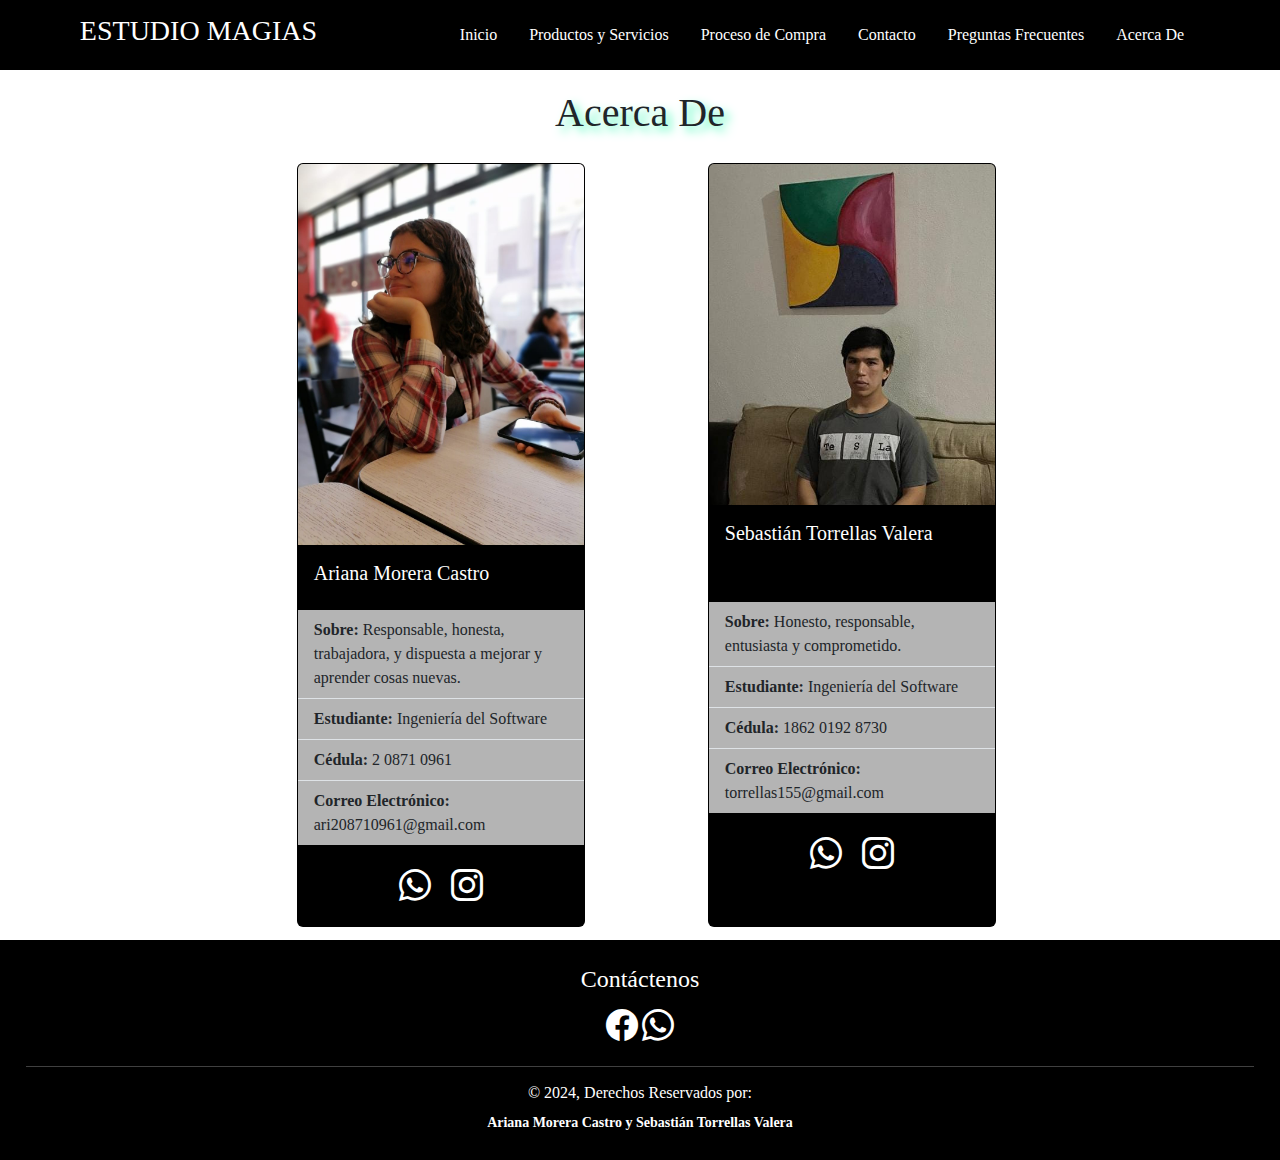
<file: AcercaDe.html>
<!DOCTYPE html>
<html lang="en">
<head>
    <meta charset="UTF-8">
    <meta name="viewport" content="width=device-width, initial-scale=1.0">
    <link href="https://cdn.jsdelivr.net/npm/bootstrap@5.3.3/dist/css/bootstrap.min.css" rel="stylesheet" integrity="sha384-QWTKZyjpPEjISv5WaRU9OFeRpok6YctnYmDr5pNlyT2bRjXh0JMhjY6hW+ALEwIH" crossorigin="anonymous">
    <link rel="stylesheet" href="./CSS/Principal.css">
    <link rel="stylesheet" href="./CSS/AcercaDe.css">
    <link rel="stylesheet" href="https://cdn.jsdelivr.net/npm/bootstrap-icons@1.11.3/font/bootstrap-icons.min.css">
    <title>Acerca De</title>
</head>
<body>
    <!-- Navegador -->
    <nav class="container-fluid" id="navegador" >
    <div  class="navbar nav justify-content-center" data-bs-theme="dark">
    <h3 class="tituloNav">ESTUDIO MAGIAS</h3> 
      <ul class="nav justify-content-center">
        <li class="nav-item">
          <a class="nav-link" href="./index.html">Inicio </a>
        </li>
        <li class="nav-item">
          <a class="nav-link" href="./ProductosServicios.html">Productos y Servicios</a>
        </li>
        <li class="nav-item">
          <a class="nav-link" href="./ProcesoCompra.html">Proceso de Compra</a>
        </li>
        <li class="nav-item">
          <a class="nav-link" href="./Contacto.html">Contacto</a>
        </li>
        <li class="nav-item">
          <a class="nav-link" href="./PreguntasFrecuentes.html">Preguntas Frecuentes</a>
        </li>
        <li class="nav-item">
          <a class="nav-link active" href="./AcercaDe.html">Acerca De</a>
        </li>
      </ul>
    </div>
  </nav>
    <!-- Fin  Navegador -->
<main>
  <h1 class="subtitulo">Acerca De </h1>
  <div class="container-fluid contenedor">
    <div class="card" style="width: 18rem;">
      <img src="./Imagenes/ArianaMorera.jpg" class="card-img-top" alt="Foto Ariana">
      <div class="card-body">
        <h5 class="card-title">Ariana Morera Castro</h5>
       
      </div>
      <ul class="list-group list-group-flush">
        <li class="list-group-item"><b>Sobre:</b> Responsable, honesta, trabajadora, y dispuesta a mejorar y aprender cosas nuevas.</li>
        <li class="list-group-item"><b>Estudiante: </b>Ingeniería del Software</li>
        <li class="list-group-item"><b>Cédula:</b> 2 0871 0961</li>
        <li class="list-group-item"><b>Correo Electrónico:</b> ari208710961@gmail.com</li>

      </ul>
      <div class="card-body  body-redes">
        <a href="https://wa.me/qr/DXZ2EVTI2BHXD1" class="card-link"><i class="bi bi-whatsapp"></i></a>
        <a href="https://www.instagram.com/ari_mc_05?igsh=ZTRtOG5vNDRlN3Bj" class="card-link"><i class="bi bi-instagram"></i>
        </a>
     
      </div>
    </div>



    <div class="card" style="width: 18rem;">
      <img src="./Imagenes/Sebastián Torrellas.jpeg" class="card-img-top" alt=" Foto Sebastián">
      <div class="card-body">
        <h5 class="card-title">Sebastián Torrellas Valera</h5>

      </div>
      <ul class="list-group list-group-flush">
        <li class="list-group-item"><b>Sobre:</b> Honesto, responsable, entusiasta y comprometido.</li>
        <li class="list-group-item"><b>Estudiante: </b>Ingeniería del Software</li>
        <li class="list-group-item"><b>Cédula:</b> 1862 0192 8730</li>
        <li class="list-group-item"><b>Correo Electrónico:</b> torrellas155@gmail.com</li>
      </ul>
      <div class="card-body body-redes">
        <a href="https://wa.me/qr/IS2OZI6KFLRYE1" class="card-link"><i class="bi bi-whatsapp"></i></a>
        <a href="https://www.instagram.com/sebastian.torrellas/" class="card-link"><i class="bi bi-instagram"></i></a>
      </div>
    </div>
  </div>
</main>
    
  <!-- Footer inicio -->
  <footer>      
    <div class="container-fluid">
  <h4>Contáctenos</h4>
      <a href="https://www.facebook.com/osvaldoquesadafotografo?mibextid=ZbWKwL"><i class="bi bi-facebook"></i>
</a>
<a href="https://wa.me/qr/DXZ2EVTI2BHXD1 "><i class="bi bi-whatsapp"></i>
</a>
    </div>   
     <hr>
    <div class="container-fluid">
      <h6>© 2024, Derechos Reservados por: </h6>
      <small>
        <b>Ariana Morera Castro y Sebastián Torrellas Valera</b>
      </small>
    </div>
  </footer>
    <!-- Footer fin -->
    
    <script src="https://cdn.jsdelivr.net/npm/bootstrap@5.3.3/dist/js/bootstrap.bundle.min.js" integrity="sha384-YvpcrYf0tY3lHB60NNkmXc5s9fDVZLESaAA55NDzOxhy9GkcIdslK1eN7N6jIeHz" crossorigin="anonymous"></script>
</body>
</html>
</file>
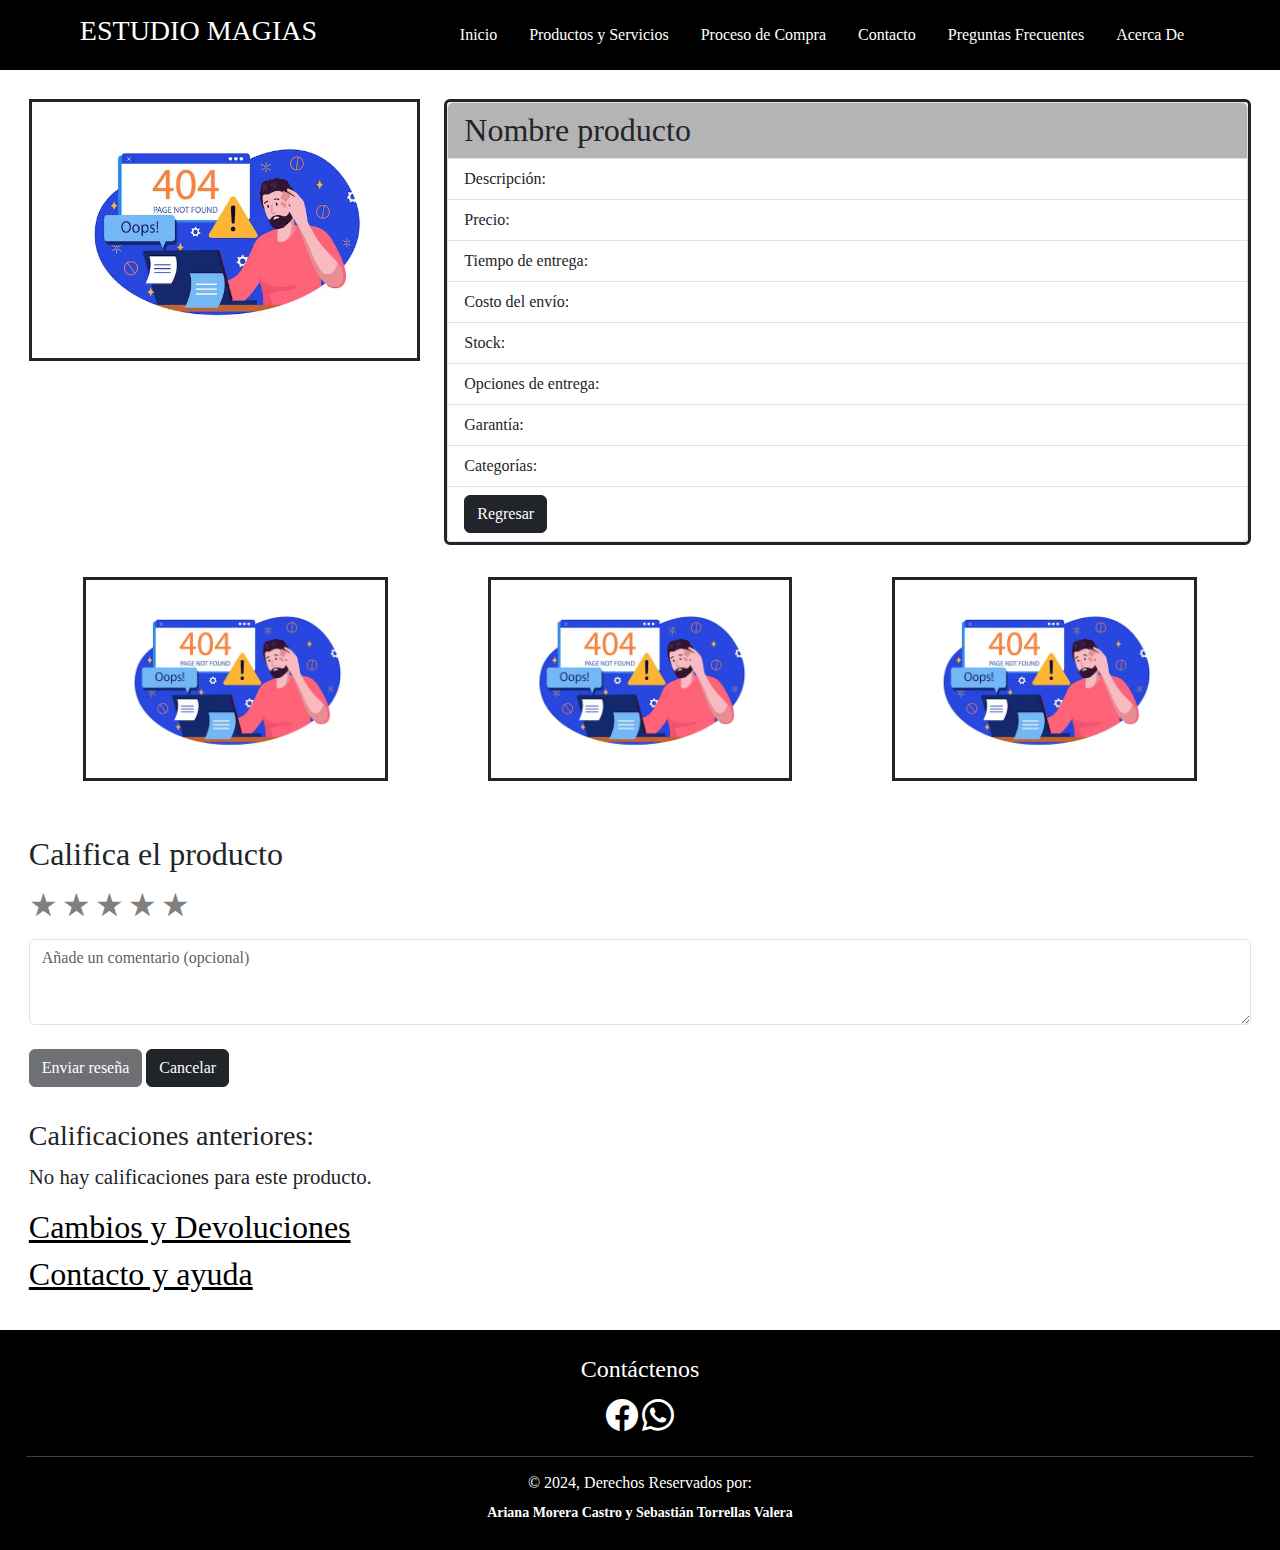
<file: DetalleProductos.html>
<!DOCTYPE html>
<html lang="en">
<head>
    <meta charset="UTF-8">
    <meta name="viewport" content="width=device-width, initial-scale=1.0">
    <link href="https://cdn.jsdelivr.net/npm/bootstrap@5.3.3/dist/css/bootstrap.min.css" rel="stylesheet" integrity="sha384-QWTKZyjpPEjISv5WaRU9OFeRpok6YctnYmDr5pNlyT2bRjXh0JMhjY6hW+ALEwIH" crossorigin="anonymous">
    <link rel="stylesheet" href="./CSS/Principal.css">
    <link rel="stylesheet" href="./CSS/DetalleProductos.css">
    <link rel="stylesheet" href="https://cdn.jsdelivr.net/npm/bootstrap-icons@1.11.3/font/bootstrap-icons.min.css">
    <title>Detalle</title>
</head>
<body>
    <!-- Navegador -->
  <nav class="container-fluid" id="navegador" >
    <div  class="navbar nav justify-content-center" data-bs-theme="dark">
    <h3 class="tituloNav">ESTUDIO MAGIAS</h3> 
      <ul class="nav justify-content-center">
        <li class="nav-item">
          <a class="nav-link" href="./index.html">Inicio </a>
        </li>
        <li class="nav-item">
          <a class="nav-link" href="./ProductosServicios.html">Productos y Servicios</a>
        </li>
        <li class="nav-item">
          <a class="nav-link" href="./ProcesoCompra.html">Proceso de Compra</a>
        </li>
        <li class="nav-item">
          <a class="nav-link" href="./Contacto.html">Contacto</a>
        </li>
        <li class="nav-item">
          <a class="nav-link" href="./PreguntasFrecuentes.html">Preguntas Frecuentes</a>
        </li>
        <li class="nav-item">
          <a class="nav-link" href="./AcercaDe.html">Acerca De</a>
        </li>
      </ul>
    </div>
  </nav>
    <!-- Fin  Navegador -->
    <main>
      <div class="container-fluid p-3">
        <!-- Imagen principal -->
        <div class="row">
          <div class="col-12 col-md-4 imagen">
            <img id="Imagen" class="card-img-top detalle" style="max-height:460px;" role="img" src="./Imagenes/NoEncontrado.avif" alt="Imagen"/>
          </div>
          <!-- Card del producto -->
          <div class="col-12 col-md-8">
            <ul class="list-group detalle item">
              <li class="list-group-item nombreProducto">
                <h2 id="Nombre" class="card-title">Nombre producto</h2>
              </li>
              <li class="list-group-item">
                <p id="Descripcion" class="card-text">Descripción:</p>
              </li>
              <li class="list-group-item">
                <p id="Precio" class="card-text item-precio">Precio:</p>
              </li>
              <li class="list-group-item">
                <p id="TiempoEntrega" class="card-text">Tiempo de entrega:</p>
              </li>
              <li class="list-group-item">
                <p id="CostoEnvio" class="card-text">Costo del envío:</p>
              </li>
              <li class="list-group-item">
                <p id="Stock" class="card-text">Stock:</p>
              </li>
              <li class="list-group-item">
                <p id="OpcionesEntrega" class="card-text">Opciones de entrega:</p>
              </li>
              <li class="list-group-item">
                <p id="Garantia" class="card-text">Garantía:</p>
              </li>
              <li class="list-group-item">
                <p id="Categorias" class="card-text">Categorías:</p>
              </li>
              <li class="list-group-item">
                <button type="button" class="btn btn-dark btnCompra"><a href="./ProductosServicios.html">Regresar</a></button>
              </li>
            </ul>
          </div>
        </div>
        
        <!-- Galería de imágenes -->
        <div class="row galeria">
          <div class="col-12 col-md-4 colImagen">
            <img id="Imagen1" class="card-img-top detalle imagenGaleria" style="max-height:460px;" role="img" src="./Imagenes/NoEncontrado.avif" alt="Imagen1">
          </div>
          <div class="col-12 col-md-4 colImagen">
            <img id="Imagen2" class="card-img-top detalle imagenGaleria" style="max-height:460px;" role="img" src="./Imagenes/NoEncontrado.avif" alt="Imagen2">
          </div>
          <div class="col-12 col-md-4 colImagen">
            <img id="Imagen3" class="card-img-top detalle imagenGaleria" style="max-height:460px;" role="img" src="./Imagenes/NoEncontrado.avif" alt="Imagen3">
          </div>
        </div>
      
        <!-- Reseñas -->
        <div class="row">
          <h2>Califica el producto</h2>
          <div id="stars">
            <span class="star" data-value="1">&#9733;</span>
            <span class="star" data-value="2">&#9733;</span>
            <span class="star" data-value="3">&#9733;</span>
            <span class="star" data-value="4">&#9733;</span>
            <span class="star" data-value="5">&#9733;</span>
          </div>
          <div class="comment-box">
            <textarea id="userComment" class="form-control" rows="3" placeholder="Añade un comentario (opcional)"></textarea>
            <br>
            <button type="button" id="saveRating" disabled class="btn btn-dark">Enviar reseña</button>
            <button type="button" class="btn btn-dark" onclick="location.reload();">Cancelar</button>
          </div>
        </div>
        
        <div class="row resenas">
          <h3>Calificaciones anteriores:</h3>
          <div id="savedRatings"></div>
        </div>          
        <!-- Fin reseñas -->
        
        <div class="row link">
          <h2><a href="./Devolucion.html">Cambios y Devoluciones</a></h2>
          <h2><a href="./Contacto.html">Contacto y ayuda</a></h2>
        </div>
      </div>
      
  </main>

  <!-- Footer inicio -->
  <footer>      
    <div class="container-fluid">
  <h4>Contáctenos</h4>
      <a href="https://www.facebook.com/osvaldoquesadafotografo?mibextid=ZbWKwL"><i class="bi bi-facebook"></i>
</a>
<a href="https://wa.me/qr/DXZ2EVTI2BHXD1 "><i class="bi bi-whatsapp"></i>
</a>
    </div>   
     <hr>
    <div class="container-fluid">
      <h6>© 2024, Derechos Reservados por: </h6>
      <small>
        <b>Ariana Morera Castro y Sebastián Torrellas Valera</b>
      </small>
    </div>
  </footer>
    <!-- Footer fin -->
    
    <script src="https://cdn.jsdelivr.net/npm/bootstrap@5.3.3/dist/js/bootstrap.bundle.min.js" integrity="sha384-YvpcrYf0tY3lHB60NNkmXc5s9fDVZLESaAA55NDzOxhy9GkcIdslK1eN7N6jIeHz" crossorigin="anonymous"></script>
    <script src="https://code.jquery.com/jquery-3.7.1.js"
        integrity="sha256-eKhayi8LEQwp4NKxN+CfCh+3qOVUtJn3QNZ0TciWLP4=" crossorigin="anonymous"></script>
    <script src="./Js/notify.min.js"></script>
    <script src="./Json/Productos.js"></script>
    <script src="./Js/DetalleProductos.js"></script>
    <script src="./Js/Resenas.js"></script>
  </body>
</html>
</file>
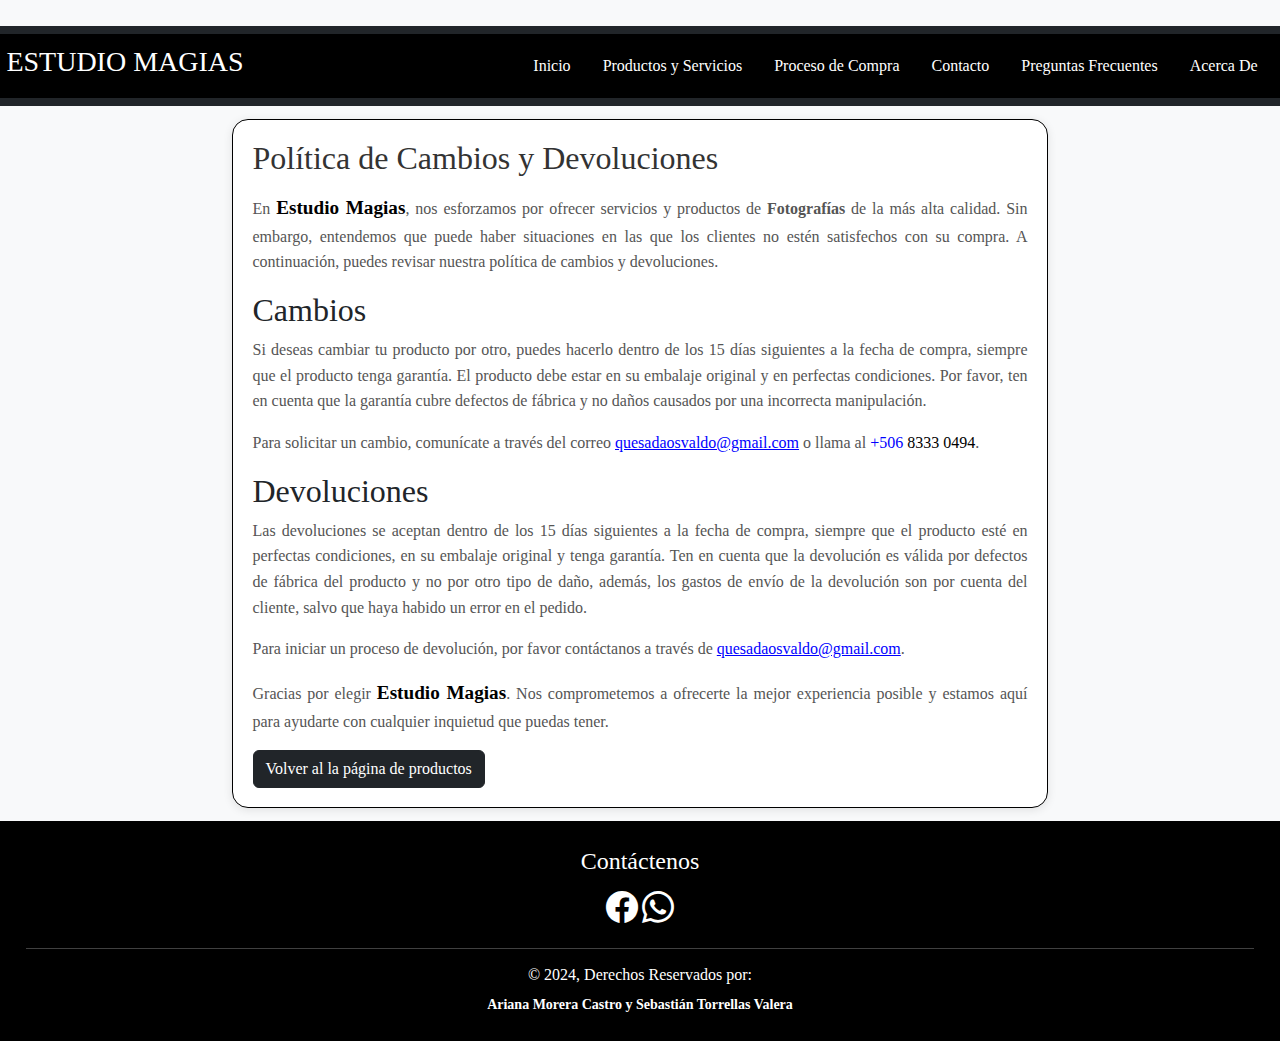
<file: Devolucion.html>
<!DOCTYPE html>
<html lang="en">
<head>
  <meta charset="UTF-8">
  <meta name="viewport" content="width=device-width, initial-scale=1.0">
  <link href="https://cdn.jsdelivr.net/npm/bootstrap@5.3.3/dist/css/bootstrap.min.css" rel="stylesheet"
    integrity="sha384-QWTKZyjpPEjISv5WaRU9OFeRpok6YctnYmDr5pNlyT2bRjXh0JMhjY6hW+ALEwIH" crossorigin="anonymous">
  <link rel="stylesheet" href="./CSS/Principal.css">
  <link rel="stylesheet" href="./CSS/Devolucion.css">
  <link rel="stylesheet" href="https://cdn.jsdelivr.net/npm/bootstrap-icons@1.11.3/font/bootstrap-icons.min.css">
  <title>Cambios y devoluciones</title>
</head>
<body>
    <!-- Navegador -->
    <nav class="navbar navbar-expand-lg bg-dark" data-bs-theme="dark">
         <div class="container-fluid" id="navegador">
            <a class="navbar-brand" href="#"><h3>ESTUDIO MAGIAS</h3></a>
            <ul class="nav justify-content-end">
                <li class="nav-item">
                <a class="nav-link active" href="./index.html">Inicio </a>
                </li>
                <li class="nav-item">
                <a class="nav-link" href="./ProductosServicios.html">Productos y Servicios</a>
                </li>
                <li class="nav-item">
                <a class="nav-link" href="./ProcesoCompra.html">Proceso de Compra</a>
                </li>
                <li class="nav-item">
                <a class="nav-link" href="./Contacto.html">Contacto</a>
                </li>
                <li class="nav-item">
                <a class="nav-link" href="./PreguntasFrecuentes.html">Preguntas Frecuentes</a>
                </li>
                <li class="nav-item">
                <a class="nav-link" href="./AcercaDe.html">Acerca De</a>
                </li>
            </ul>
        </div>
    </nav>
    <main>
        <div class="container" style="border: 1px solid black;">
            <h1>Política de Cambios y Devoluciones</h1>
            <p>En <b style="color: black; font-size: 1.2em;">Estudio Magias</b>, nos esforzamos por ofrecer servicios y productos de <b>Fotografías</b> de la más alta calidad. 
              Sin embargo, entendemos que puede haber situaciones en las que los clientes no estén satisfechos con su compra. A continuación, puedes revisar 
              nuestra política de cambios y devoluciones.</p>
    
            <h2>Cambios</h2>
            <p>Si deseas cambiar tu producto por otro, puedes hacerlo dentro de los 15 días siguientes a la fecha de compra, siempre que el producto tenga garantía. 
              El producto debe estar en su embalaje original y en perfectas condiciones. Por favor, ten en cuenta que la garantía cubre defectos de fábrica y no daños 
              causados por una incorrecta manipulación.</p>
            <p>Para solicitar un cambio, comunícate a través del correo <span style="color: blue; text-decoration: underline;">quesadaosvaldo@gmail.com</span> 
              o llama al <span style="color: blue;">+506</span> <span style="color: black;">8333 0494</span>.</p>
    
            <h2>Devoluciones</h2>
            <p>Las devoluciones se aceptan dentro de los 15 días siguientes a la fecha de compra, siempre que el producto esté en perfectas condiciones, 
              en su embalaje original y tenga garantía. Ten en cuenta que la devolución es válida por defectos de fábrica del producto y no por otro tipo de daño, además, 
              los gastos de envío de la devolución son por cuenta del cliente, salvo que haya habido un error en el pedido.</p>
            <p>Para iniciar un proceso de devolución, por favor contáctanos a través de <span style="color: blue; text-decoration: underline;">quesadaosvaldo@gmail.com</span>.</p>
    
            <p>Gracias por elegir <b style="color: black; font-size: 1.2em;">Estudio Magias</b>. Nos comprometemos a ofrecerte la mejor experiencia posible y estamos aquí para ayudarte con cualquier inquietud que puedas tener.</p>
    
            <button class="btn btn-dark"><a href="./ProductosServicios.html" style="text-decoration: none; color: white;">Volver al la página de productos</a></button>
        </div>
    </main>
    <!-- Footer inicio -->
    <footer>      
    <div class="container-fluid">
        <h4>Contáctenos</h4>
      <a href="https://www.facebook.com/osvaldoquesadafotografo?mibextid=ZbWKwL"><i class="bi bi-facebook"></i>
      </a>
      <a href="https://wa.me/qr/DXZ2EVTI2BHXD1 "><i class="bi bi-whatsapp"></i>
      </a>
    </div>   
    <hr>
    <div class="container-fluid">
      <h6>© 2024, Derechos Reservados por: </h6>
      <small>
        <b>Ariana Morera Castro y Sebastián Torrellas Valera</b>
      </small>
    </div>
    </footer>
    <!-- Footer fin -->
    <script src="https://cdn.jsdelivr.net/npm/bootstrap@5.3.3/dist/js/bootstrap.bundle.min.js" integrity="sha384-YvpcrYf0tY3lHB60NNkmXc5s9fDVZLESaAA55NDzOxhy9GkcIdslK1eN7N6jIeHz" crossorigin="anonymous"></script>
</body>
</html>
</file>
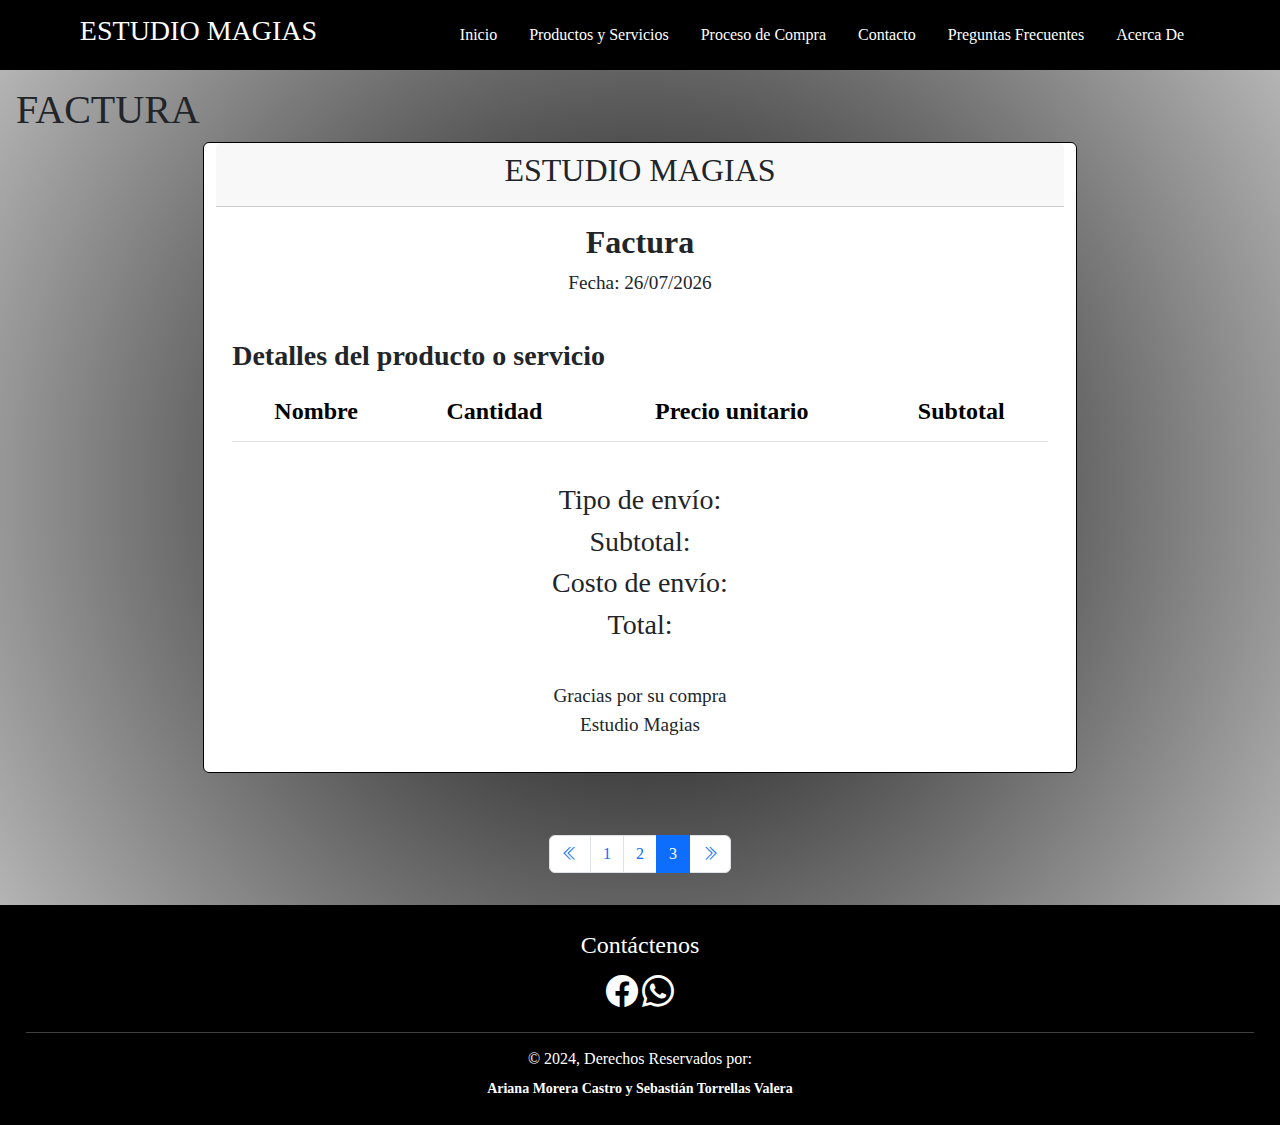
<file: Factura.html>
<!DOCTYPE html>
<html lang="en">

<head>
  <meta charset="UTF-8">
  <meta name="viewport" content="width=device-width, initial-scale=1.0">
  <link href="https://cdn.jsdelivr.net/npm/bootstrap@5.3.3/dist/css/bootstrap.min.css" rel="stylesheet"
    integrity="sha384-QWTKZyjpPEjISv5WaRU9OFeRpok6YctnYmDr5pNlyT2bRjXh0JMhjY6hW+ALEwIH" crossorigin="anonymous">
  <link rel="stylesheet" href="./CSS/Principal.css">
    <link rel="stylesheet" href="./CSS/ProcesoCompra.css"> 
  <link rel="stylesheet" href="https://cdn.jsdelivr.net/npm/bootstrap-icons@1.11.3/font/bootstrap-icons.min.css">
  <title>Proceso Compra</title>
</head>

<body>
  <!-- Navegador -->
  <nav class="container-fluid" id="navegador" >
    <div  class="navbar nav justify-content-center" data-bs-theme="dark">
    <h3 class="tituloNav">ESTUDIO MAGIAS</h3> 
      <ul class="nav justify-content-center">
        <li class="nav-item">
          <a class="nav-link" href="./index.html" onclick="limpiarCarrito();">Inicio </a>
        </li>
        <li class="nav-item">
          <a class="nav-link" href="./ProductosServicios.html" onclick="limpiarCarrito();">Productos y Servicios</a>
        </li>
        <li class="nav-item">
          <a class="nav-link active" href="./ProcesoCompra.html" onclick="limpiarCarrito();">Proceso de Compra</a>
        </li>
        <li class="nav-item">
          <a class="nav-link" href="./Contacto.html" onclick="limpiarCarrito();">Contacto</a>
        </li>
        <li class="nav-item">
          <a class="nav-link" href="./PreguntasFrecuentes.html" onclick="limpiarCarrito();">Preguntas Frecuentes</a>
        </li>
        <li class="nav-item">
          <a class="nav-link" href="./AcercaDe.html" onclick="limpiarCarrito();">Acerca De</a>
        </li>
      </ul>
    </div>
  </nav>
  <!-- Fin  Navegador -->
  <main class="container-fluid p-3 conte">
<h1>FACTURA</h1>

<div class="card container text-center" style="max-width: 70%; margin-bottom: 5%; border: 1px solid black;">
  <div class="card-header">
    <h2>ESTUDIO MAGIAS</h2>
  </div>
  <div class="card-body">
    <div class="table-responsive" style="min-width: 100%;">
      <h2><b>Factura</b></h2>
      <p style="font-size: 1.2rem; margin-bottom: 5%;">Fecha: <span id="fecha"></span></p>
      <h3 style="text-align: left; margin-bottom: 2%;"><b>Detalles del producto o servicio</b></h3>
      <table class="table table-striped" style="margin-bottom: 5%;">
        <thead>
          <tr>
            <th><h4><b>Nombre</b></h4></th>
            <th><h4><b>Cantidad</b></h4></th>
            <th><h4><b>Precio unitario</b></h4></th>
            <th><h4><b>Subtotal</b></h4></th>
          </tr>
        </thead>
        <tbody id="detalle" style="font-size: 1.3rem;">
          <!-- Los datos de la tabla se añaden aquí -->
        </tbody>
      </table>
    </div>
    <h3>Tipo de envío: <span id="TipoEnvio"></span></h3>
    <h3>Subtotal: <span id="sumaSubtotal"></span></h3>
    <h3>Costo de envío: <span id="costoEnvio"></span></h3>
    <h3>Total: <span id="mostrar-total"></span></h3>
    <p style="font-size: 1.2rem; margin-top: 5%;">
      Gracias por su compra
      <br>
      Estudio Magias
    </p>
  </div>
</div>



    <nav aria-label="Page navigation example">
      <ul class="pagination justify-content-center">
        <li class="page-item ">
          <a class="page-link " href="#" ><i class="bi bi-chevron-double-left"></i></a>
        </li>
        <li class="page-item"><a class="page-link" href="#">1</a></li>
        <li class="page-item"><a class="page-link" href="#">2</a></li>
        <li class="page-item active"><a class="page-link" href="./Factura.html">3</a></li>
        <li class="page-item">
          <a class="page-link" href="./Factura.html"><i class="bi bi-chevron-double-right"></i></a>
        </li>
      </ul>
    </nav>
  </main>

  <!-- Footer inicio -->
  <footer>      
    <div class="container-fluid">
  <h4>Contáctenos</h4>
      <a href="https://www.facebook.com/osvaldoquesadafotografo?mibextid=ZbWKwL"><i class="bi bi-facebook"></i>
</a>
<a href="https://wa.me/qr/DXZ2EVTI2BHXD1 "><i class="bi bi-whatsapp"></i>
</a>
    </div>   
     <hr>
    <div class="container-fluid">
      <h6>© 2024, Derechos Reservados por: </h6>
      <small>
        <b>Ariana Morera Castro y Sebastián Torrellas Valera</b>
      </small>
    </div>
  </footer>
    <!-- Footer fin -->
  <script src="https://cdn.jsdelivr.net/npm/bootstrap@5.3.3/dist/js/bootstrap.bundle.min.js"
    integrity="sha384-YvpcrYf0tY3lHB60NNkmXc5s9fDVZLESaAA55NDzOxhy9GkcIdslK1eN7N6jIeHz"
    crossorigin="anonymous"></script>
  <script src="https://code.jquery.com/jquery-2.2.4.js" crossorigin="anonymous"></script>
   <script src="./Js/notify.min.js"></script> 
<script src="./Js/ProcesoCompra.js"></script>
<script src="./Js/Factura.js"></script>
</body>

</html>
</file>
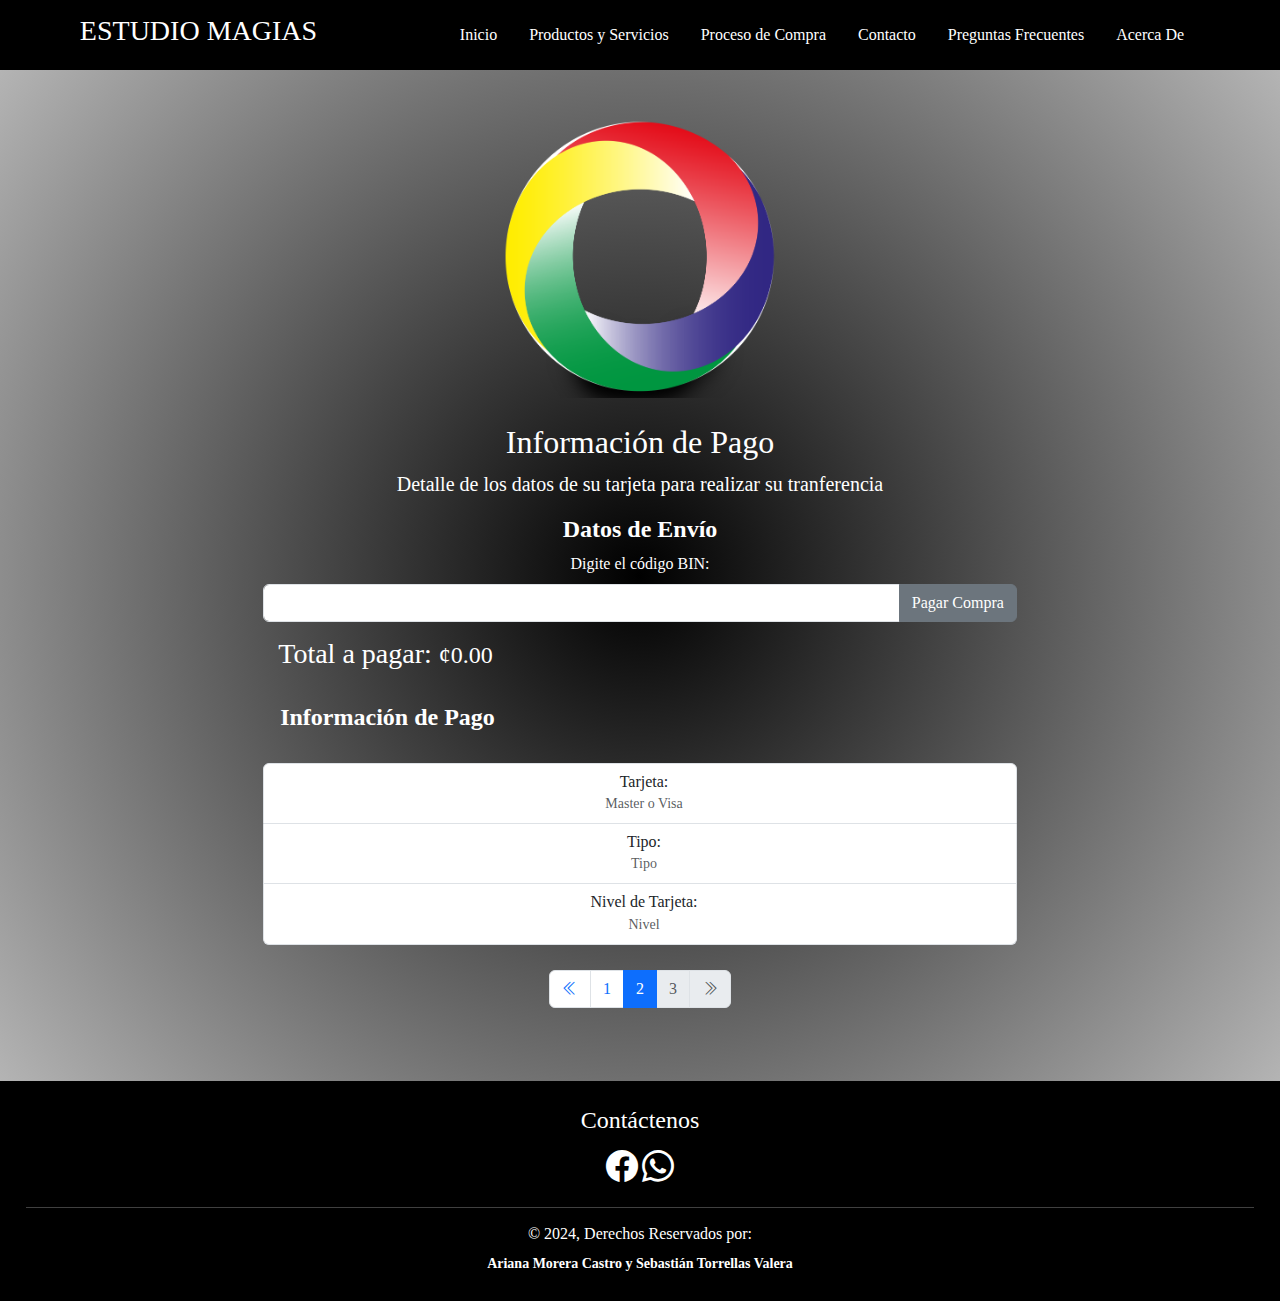
<file: Pago.html>
<!DOCTYPE html>
<html lang="en">

<head>
  <meta charset="UTF-8">
  <meta name="viewport" content="width=device-width, initial-scale=1.0">
  <link href="https://cdn.jsdelivr.net/npm/bootstrap@5.3.3/dist/css/bootstrap.min.css" rel="stylesheet"
    integrity="sha384-QWTKZyjpPEjISv5WaRU9OFeRpok6YctnYmDr5pNlyT2bRjXh0JMhjY6hW+ALEwIH" crossorigin="anonymous">
  <link rel="stylesheet" href="./CSS/Principal.css">
  <link rel="stylesheet" href="./CSS/ProcesoCompra.css">
  <link rel="stylesheet" href="https://cdn.jsdelivr.net/npm/bootstrap-icons@1.11.3/font/bootstrap-icons.min.css">
  <title>Proceso Compra</title>
</head>

<body>
  <!-- Navegador -->
  <nav class="container-fluid" id="navegador" >
    <div  class="navbar nav justify-content-center" data-bs-theme="dark">
    <h3 class="tituloNav">ESTUDIO MAGIAS</h3> 
      <ul class="nav justify-content-center">
        <li class="nav-item">
          <a class="nav-link" href="./index.html">Inicio </a>
        </li>
        <li class="nav-item">
          <a class="nav-link" href="./ProductosServicios.html">Productos y Servicios</a>
        </li>
        <li class="nav-item">
          <a class="nav-link active" href="./ProcesoCompra.html" id="procesoCompra">Proceso de Compra</a>
        </li>
        <li class="nav-item">
          <a class="nav-link" href="./Contacto.html">Contacto</a>
        </li>
        <li class="nav-item">
          <a class="nav-link" href="./PreguntasFrecuentes.html">Preguntas Frecuentes</a>
        </li>
        <li class="nav-item">
          <a class="nav-link" href="./AcercaDe.html">Acerca De</a>
        </li>
      </ul>
    </div>
  </nav>
  <!-- Fin  Navegador -->
  <main class="container-fluid conte2">
    
<div class="py-5 text-center ">
  <div class="contenedor">
    <span class="text-body-secondary" id="imagen"><img src="./Imagenes/Logo2.png" style="max-width: 22%;" alt="Logo Tarjeta"></span>
    <h2 style="margin-top: 2%;">Información de Pago</h2>
    <p class="lead">Detalle de los datos de su tarjeta para realizar su tranferencia </p>

<div class="contenedor-info">
<div class="col  info">
  <h4 class="h4"><b>Datos de Envío</b></h4>
  <form class="needs-validation" novalidate>
      <div class="row g-3">
          <div class="col">
              <label for="codigo" class="form-label">Digite el código BIN:</label>
              <div class="input-group">
                  <input type="text" class="form-control" id="codigo" placeholder="" required>
                  <button type="button" id="btnPagarCompra" class="btn btn-secondary" data-bs-toggle="modal" data-bs-target="#exampleModal" >
                    Pagar Compra
                  </button>
                  
                </div>
                <!-- Mostrar el total -->
                <div style="text-align: left; margin: 2%;">
                  <span id="myCheckBox"></span>
                  <h3 style="display: inline;">Total a pagar: </h3><span id="mostrar-total" style="font-size: 1.5rem;">&cent;0.00</span>
                </div>
              <div class="invalid-feedback" id="error">
                  Código es requerido.
              </div>
          </div>

      </div>
  </form>
</div>

  </div>
  
<!-- Modal -->
<div class="modal fade" id="exampleModal" tabindex="-1" aria-labelledby="exampleModalLabel" aria-hidden="true">
  <div class="modal-dialog">
    <div class="modal-content">
      <div class="modal-header">
        <h1 class="modal-title fs-5" id="exampleModalLabel">Advertencia</h1>
        <button type="button" class="btn-close" data-bs-dismiss="modal" aria-label="Close"><i class="bi bi-x-lg"></i></button>
      </div>
      <div class="modal-body">
        <h3>¿Seguro que desea realizar su pago?</h3>
      </div>
      <div class="modal-footer">
        <button type="button" class="btn btn-secondary" data-bs-dismiss="modal">Cancelar</button>
        <button type="button" class="btn btn-primary" onclick="codigoBin(event)" data-bs-dismiss="modal" >Aceptar</button>
      </div>
    </div>
  </div>
</div>

<div class="row g-1 info">
    <div class="col order-md-last">
        <h4 class="d-flex justify-content-between align-items-center mb-3">
 <span class="h4" style="margin: 2%;"><b>Información de Pago</b></span>
        </h4>
    </div>
</div>

<div class="info">
  <ol class="list-group ">
    <li class="list-group-item justify-content-between align-items-start">
      <div class="ms-2 me-auto">
        <div>
          <h6 class="my-0">Tarjeta: </h6>
          <small class="text-body-secondary" id="tipoTarjeta">Master o Visa</small>
      </div>

    </li>
    <li class="list-group-item justify-content-between align-items-start">
      <div class="ms-2 me-auto">
        <div>
          <h6 class="my-0">Tipo:</h6>
          <small class="text-body-secondary" id="tipo">Tipo</small>
      </div>
    </li>
    <li class="list-group-item justify-content-between align-items-start">
      <div class="ms-2 me-auto">
        <div>
          <h6 class="my-0">Nivel de Tarjeta:</h6>
          <small class="text-body-secondary" id="nivel">Nivel</small>
      </div>

    </li>
  </ol>
</div>
</div>

  <nav aria-label="Page navigation example">
    <ul class="pagination justify-content-center paginacion">
      <li class="page-item ">
        <a class="page-link" id="prev" href="./ProcesoCompra.html" ><i class="bi bi-chevron-double-left"></i></a>
      </li>
      <li class="page-item"><a class="page-link" id="compra" href="./ProcesoCompra.html">1</a></li>
      <li class="page-item active"><a class="page-link" href="./Pago.html">2</a></li>
      <li class="page-item disabled" id="factura"><a class="page-link" href="./Factura.html">3</a></li>
      <li class="page-item">
        <a class="page-link disabled" href="./Factura.html" id="next"><i class="bi bi-chevron-double-right"></i></a>
      </li>
    </ul>
  </nav>
  </main>

  <!-- Footer inicio -->
  <footer>      
    <div class="container-fluid">
  <h4>Contáctenos</h4>
      <a href="https://www.facebook.com/osvaldoquesadafotografo?mibextid=ZbWKwL"><i class="bi bi-facebook"></i>
</a>
<a href="https://wa.me/qr/DXZ2EVTI2BHXD1 "><i class="bi bi-whatsapp"></i>
</a>
    </div>   
     <hr>
    <div class="container-fluid">
      <h6>© 2024, Derechos Reservados por: </h6>
      <small>
        <b>Ariana Morera Castro y Sebastián Torrellas Valera</b>
      </small>
    </div>
  </footer>
    <!-- Footer fin -->


  <script src="https://cdn.jsdelivr.net/npm/bootstrap@5.3.3/dist/js/bootstrap.bundle.min.js"
    integrity="sha384-YvpcrYf0tY3lHB60NNkmXc5s9fDVZLESaAA55NDzOxhy9GkcIdslK1eN7N6jIeHz"
    crossorigin="anonymous"></script>
  <script src="https://code.jquery.com/jquery-2.2.4.js" crossorigin="anonymous"></script>
   <script src="./Js/notify.min.js"></script> 
<script src="./Js/ProcesoCompra.js"></script>
<script src="./Js/Pago.js"></script>
</body>

</html>
</file>
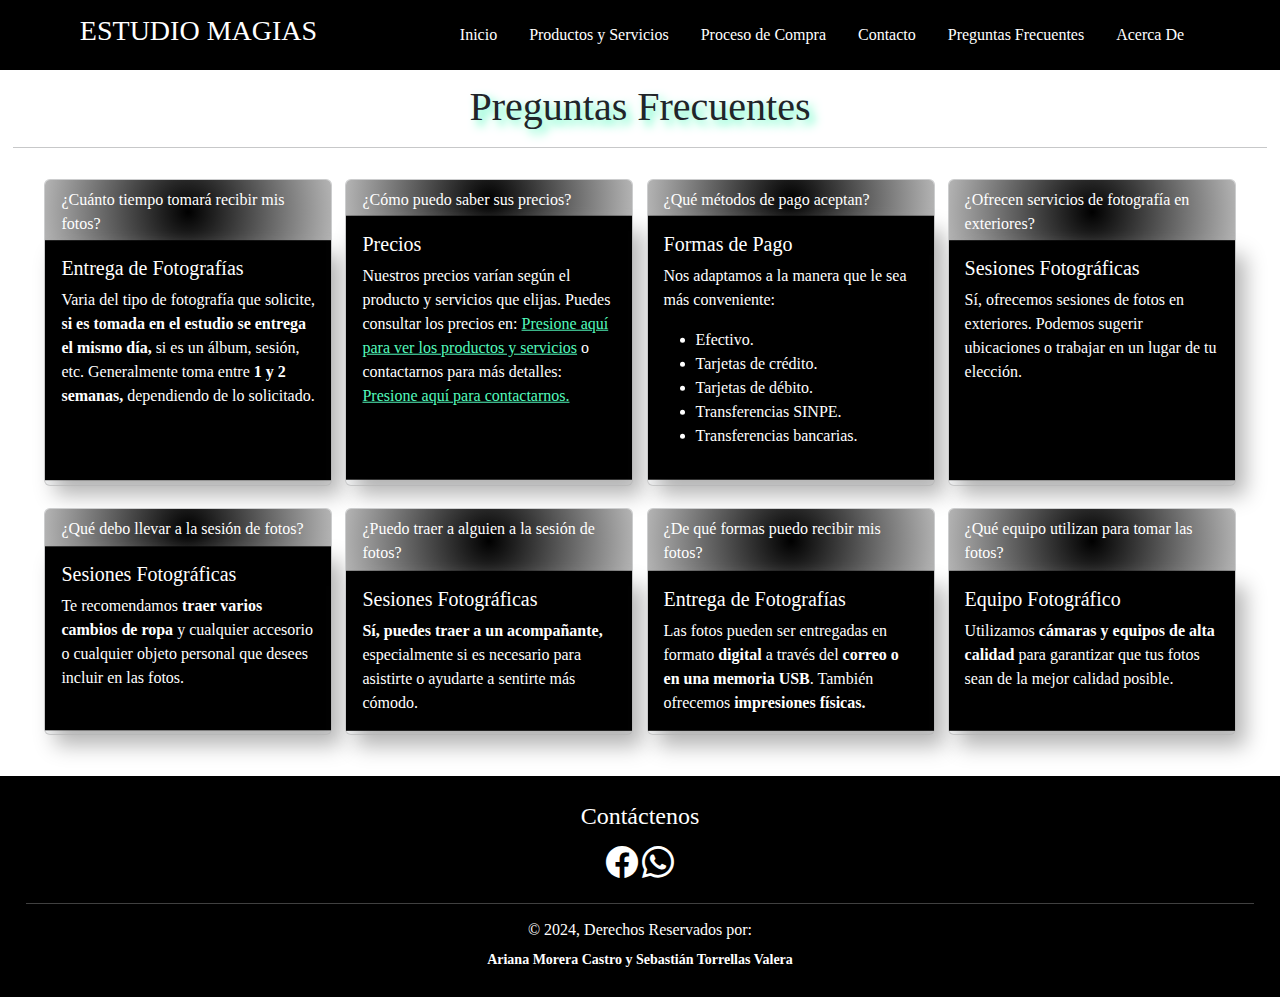
<file: PreguntasFrecuentes.html>
<!DOCTYPE html>
<html lang="en">

<head>
  <meta charset="UTF-8">
  <meta name="viewport" content="width=device-width, initial-scale=1.0">
  <link href="https://cdn.jsdelivr.net/npm/bootstrap@5.3.3/dist/css/bootstrap.min.css" rel="stylesheet"
    integrity="sha384-QWTKZyjpPEjISv5WaRU9OFeRpok6YctnYmDr5pNlyT2bRjXh0JMhjY6hW+ALEwIH" crossorigin="anonymous">
  <link rel="stylesheet" href="./CSS/Principal.css">
  <link rel="stylesheet" href="./CSS/PreguntasFrecuentes.css">
  <link rel="stylesheet" href="https://cdn.jsdelivr.net/npm/bootstrap-icons@1.11.3/font/bootstrap-icons.min.css">

  <title>Preguntas Frecuentes</title>
</head>

<body>

  <!-- Navegador -->
  <nav class="container-fluid" id="navegador" >
    <div  class="navbar nav justify-content-center" data-bs-theme="dark">
    <h3 class="tituloNav">ESTUDIO MAGIAS</h3> 
      <ul class="nav justify-content-center">
        <li class="nav-item">
          <a class="nav-link" href="./index.html">Inicio </a>
        </li>
        <li class="nav-item">
          <a class="nav-link" href="./ProductosServicios.html">Productos y Servicios</a>
        </li>
        <li class="nav-item">
          <a class="nav-link" href="./ProcesoCompra.html">Proceso de Compra</a>
        </li>
        <li class="nav-item">
          <a class="nav-link" href="./Contacto.html">Contacto</a>
        </li>
        <li class="nav-item">
          <a class="nav-link active" href="./PreguntasFrecuentes.html">Preguntas Frecuentes</a>
        </li>
        <li class="nav-item">
          <a class="nav-link" href="./AcercaDe.html">Acerca De</a>
        </li>
      </ul>
    </div>
  </nav>
  <main>
    <h1 id="subtitulo">Preguntas Frecuentes</h1>
    <hr>
    <section id="preguntas-contenedor">


      <div class="card text-bg-light mb-3" style="max-width: 18rem;" class="card-pregunta">
        <div class="card-header">¿Cuánto tiempo tomará recibir mis fotos?</div>
        <div class="card-body">
          <h5 class="card-title">Entrega de Fotografías</h5>
          <p class="card-text">Varia del tipo de fotografía que solicite, <b>si es tomada en el estudio se entrega el mismo día,</b> si es un álbum, sesión, etc. Generalmente toma entre <b>1 y 2 semanas,</b> dependiendo de lo solicitado.</p>
        </div>
      </div>
      <div class="card text-bg-light mb-3" style="max-width: 18rem;" class="card-pregunta">
        <div class="card-header">¿Cómo puedo saber sus precios?</div>
        <div class="card-body">
          <h5 class="card-title">Precios</h5>
          <p class="card-text">Nuestros precios varían según el producto y servicios que elijas. Puedes consultar los precios en: <a href="./ProductosServicios.html">Presione aquí para ver los productos y servicios</a> o contactarnos para más detalles: <a href="./Contacto.html">Presione aquí para contactarnos.</a></p>
        </div>
      </div>
      <div class="card text-bg-light mb-3" style="max-width: 18rem;" class="card-pregunta">
        <div class="card-header">¿Qué métodos de pago aceptan?</div>
        <div class="card-body">
          <h5 class="card-title">Formas de Pago</h5>
          <p class="card-text">Nos adaptamos a la manera que le sea más conveniente:
            <ul>
              <li>Efectivo.</li>
              <li>Tarjetas de crédito.</li>
              <li>Tarjetas de débito.</li>
              <li>Transferencias SINPE.</li>
              <li>Transferencias bancarias.</li>
            </ul> 
          </p>
        </div>
      </div>   
            <div class="card text-bg-light mb-3" style="max-width: 18rem;" class="card-pregunta">
        <div class="card-header">¿Ofrecen servicios de fotografía en exteriores?</div>
        <div class="card-body">
          <h5 class="card-title">Sesiones Fotográficas</h5>
          <p class="card-text">Sí, ofrecemos sesiones de fotos en exteriores. Podemos sugerir ubicaciones o trabajar en un lugar de tu elección.
            </p>
        </div>
      </div>
      <div class="card text-bg-light mb-3" style="max-width: 18rem;" class="card-pregunta">
        <div class="card-header">¿Qué debo llevar a la sesión de fotos?</div>
        <div class="card-body">
          <h5 class="card-title">Sesiones Fotográficas </h5>
          <p class="card-text">Te recomendamos <b>traer varios cambios de ropa</b> y cualquier accesorio o cualquier objeto personal que desees incluir en las fotos.</p>
        </div>
      </div>
      <div class="card text-bg-light mb-3" style="max-width: 18rem;" class="card-pregunta">
        <div class="card-header">¿Puedo traer a alguien a la sesión de fotos?</div>
        <div class="card-body">
          <h5 class="card-title">Sesiones Fotográficas</h5>
          <p class="card-text"><b>Sí, puedes traer a un acompañante,</b> especialmente si es necesario para asistirte o ayudarte a sentirte más cómodo.</p>
        </div>
      </div>

      <div class="card text-bg-light mb-3" style="max-width: 18rem;" class="card-pregunta">
        <div class="card-header">¿De qué formas puedo recibir mis fotos?</div>
        <div class="card-body">
          <h5 class="card-title">Entrega de Fotografías</h5>
          <p class="card-text">Las fotos pueden ser entregadas en formato <b>digital</b> a través del <b>correo o en una memoria USB</b>. También ofrecemos <b>impresiones físicas.</b></p>
        </div>
      </div>
      <div class="card text-bg-light mb-3" style="max-width: 18rem;" class="card-pregunta">
        <div class="card-header">¿Qué equipo utilizan para tomar las fotos?</div>
        <div class="card-body">
          <h5 class="card-title">Equipo Fotográfico</h5>
          <p class="card-text">Utilizamos <b>cámaras y equipos de alta calidad</b> para garantizar que tus fotos sean de la mejor calidad posible.</p>
        </div>
      </div>

    </section>
  </main>

  <!-- Footer inicio -->
  <footer>      
    <div class="container-fluid">
  <h4>Contáctenos</h4>
      <a href="https://www.facebook.com/osvaldoquesadafotografo?mibextid=ZbWKwL"><i class="bi bi-facebook"></i>
</a>
<a href="https://wa.me/qr/DXZ2EVTI2BHXD1 "><i class="bi bi-whatsapp"></i>
</a>
    </div>   
     <hr>
    <div class="container-fluid">
      <h6>© 2024, Derechos Reservados por: </h6>
      <small>
        <b>Ariana Morera Castro y Sebastián Torrellas Valera</b>
      </small>
    </div>
  </footer>
    <!-- Footer fin -->
  <script src="https://cdn.jsdelivr.net/npm/bootstrap@5.3.3/dist/js/bootstrap.bundle.min.js"
    integrity="sha384-YvpcrYf0tY3lHB60NNkmXc5s9fDVZLESaAA55NDzOxhy9GkcIdslK1eN7N6jIeHz"
    crossorigin="anonymous"></script>
</body>

</html>
</file>
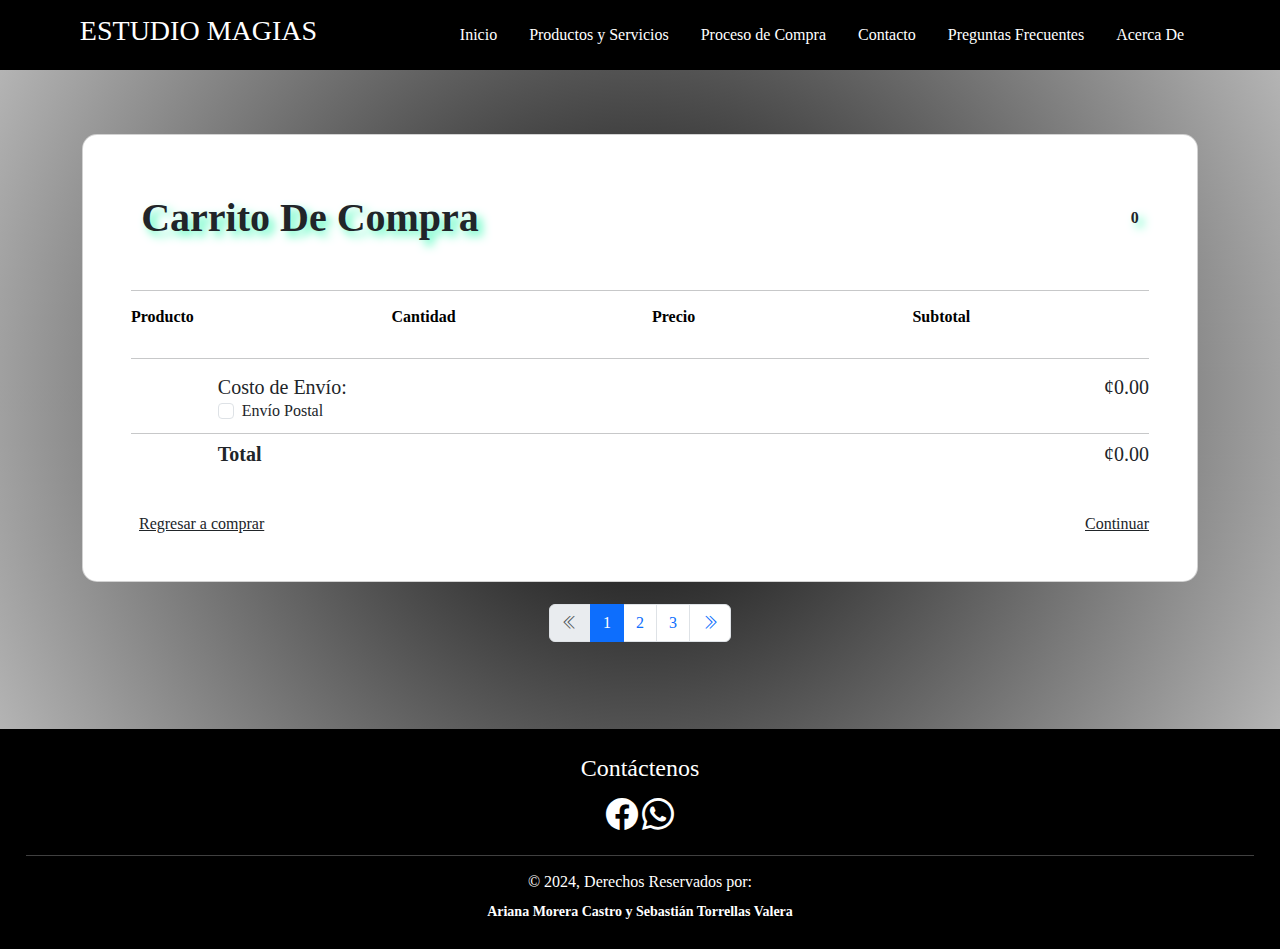
<file: ProcesoCompra.html>
<!DOCTYPE html>
<html lang="en">

<head>
  <meta charset="UTF-8">
  <meta name="viewport" content="width=device-width, initial-scale=1.0">
  <link href="https://cdn.jsdelivr.net/npm/bootstrap@5.3.3/dist/css/bootstrap.min.css" rel="stylesheet"
    integrity="sha384-QWTKZyjpPEjISv5WaRU9OFeRpok6YctnYmDr5pNlyT2bRjXh0JMhjY6hW+ALEwIH" crossorigin="anonymous">
  <link rel="stylesheet" href="./CSS/Principal.css">
  <link rel="stylesheet" href="./CSS/ProcesoCompra.css">
  <link rel="stylesheet" href="https://cdn.jsdelivr.net/npm/bootstrap-icons@1.11.3/font/bootstrap-icons.min.css">
  <title>Proceso Compra</title>
</head>

<body>
  <!-- Navegador -->
  <nav class="container-fluid" id="navegador" >
    <div  class="navbar nav justify-content-center" data-bs-theme="dark">
    <h3 class="tituloNav">ESTUDIO MAGIAS</h3> 
      <ul class="nav justify-content-center">
        <li class="nav-item">
          <a class="nav-link" href="./index.html">Inicio </a>
        </li>
        <li class="nav-item">
          <a class="nav-link" href="./ProductosServicios.html">Productos y Servicios</a>
        </li>
        <li class="nav-item">
          <a class="nav-link active" href="./ProcesoCompra.html">Proceso de Compra</a>
        </li>
        <li class="nav-item">
          <a class="nav-link" href="./Contacto.html">Contacto</a>
        </li>
        <li class="nav-item">
          <a class="nav-link" href="./PreguntasFrecuentes.html">Preguntas Frecuentes</a>
        </li>
        <li class="nav-item">
          <a class="nav-link" href="./AcercaDe.html">Acerca De</a>
        </li>
      </ul>
    </div>
  </nav>
  <!-- Fin  Navegador -->

  <main class="container-fluid p-3 conte">

    <div class="container py-5 h-100">
      <div class="row d-flex justify-content-center align-items-center h-100">
        <div class="col-12">
          <div class="card card-registration card-registration-2" style="border-radius: 15px;">
            <div class="card-body p-0">
              <div class="row g-0">
                <div class="col-lg-12">
                  <div class="p-5 carrito">
                    <div class="compra d-flex justify-content-between align-items-center mb-5">
                      <h1 class="fw-bold mb-0 "> Carrito De Compra</h1>
                      <h6 class="fw-bold mb-0" id="total-items">3 items(s)</h6>
                    </div>
                    <hr class="my-3 ">
                    <div class="principal row mb-4 d-flex justify-content-between text-primary">
                      <div class="col-md-3 col-lg-3 col-xl-3 ">
                        <h6 class="fw-bold titulo">Producto</h6>
                      </div>
                      <div class="col-md-3 col-lg-3 col-xl-2 d-flex">
                        <h6 class="fw-bold titulo">Cantidad</h6>
                      </div>
                      <div class="col-md-3 col-lg-2 col-xl-2 offset-lg-1">
                        <h6 class="fw-bold titulo">Precio</h6>
                      </div>
                      <div class="col-md-3 col-lg-2 col-xl-2 offset-lg-1">
                        <h6 class="fw-bold titulo">Subtotal</h6>
                      </div>
                      <div class="col-md-1 col-lg-1 col-xl-1 text-end">

                      </div>
                    </div>
                    <hr class="my-3">
                    <div id="detalle">
                      <!--Inicio Item -->
                      <div class="row mb-4 d-flex justify-content-between align-items-center">
                       <div class="col-md-3 col-lg-3 col-xl-3">
                          <h6 class="text-muted item-nombre">Producto</h6>
                        </div>
                        <div class="col-md-3 col-lg-3 col-xl-2 d-flex">

                          <input min="0" name="quantity" value="1" type="number" data-bs-toggle="modal" id="quantity" 
                            class="form-control form-control-sm item-quantity" />

                        </div>
                        <div class="col-md-3 col-lg-2 col-xl-2 offset-lg-1">
                          <h6 class="mb-0 item-precio">&cent; 15.00</h6>
                        </div>
                        <div class="col-md-1 col-lg-1 col-xl-1 ">
                          <button type="button" class="btn btn-secondary"><i class="bi bi-trash3"></i></button>
                        </div>
                        <div class="col-md-3 col-lg-2 col-xl-2 offset-lg-1">
                          <h6 class="mb-0 item-subtotal">&cent; 15.00</h6>
                        </div>
                      </div>
                      <hr class="my-3">
                      <!--Fin Item -->
                    </div>                    
                    <div class="row">
                      <div class="col-md-4 col-lg-2 col-xl-7 offset-lg-1 ">
                        <h5 class="mb-0">Costo de Envío:</h5>
                         <div class=" form-check">
                        <input class="form-check-input" type="checkbox" value="" onclick="showDetailShop()" id="checkEnvio" >
                        <label class="form-check-label" for="checkEnvio">
                          Envío Postal
                        </label>
                      </div>
                                           
                      </div>
                  
                      <div class="col-md-12 col-lg-3 col-xl-3 offset-lg-1 text-end">
                        <h5 class="mb-0" id="total-costo">&cent;0.00</h5>
                      </div>
                    </div> 
                    <hr  class="my-2">
                    <div class="row">
                      <div class="col-md-3 col-lg-2 col-xl-7 offset-lg-1">
                        <h5 class="mb-0"><b>Total</b></h5>
                      </div>
                      <div class="col-md-12 col-lg-2 col-xl-3 offset-lg-1 text-end">
                        <h5 class="mb-0" id="total-compra">&cent;15.00</h5>
                      </div>
                    </div>
                   

                    <div class="pt-5 d-flex justify-content-between">
                      <h6 class="mb-0">
                        <a href="ProductosServicios.html" class="text-body">
                          <i class="fas fa-long-arrow-alt-left me-2"></i>Regresar a comprar
                        </a>
                      </h6>
                      <h6 class="mb-0">
                        <a href="#" onclick="continuarCompra();" class="text-body">Continuar</a>
                      </h6>
                  </div>
                </div>

              </div>
            </div>
          </div>
        </div>
      </div>
    </div>



    
    <div class="modal fade" id="exampleModal" tabindex="-1" aria-labelledby="exampleModalLabel" aria-hidden="true">
      <div class="modal-dialog">
        <div class="modal-content">
          <div class="modal-header">
            <h1 class="modal-title fs-5" id="exampleModalLabel">Advertencia</h1>
            <button type="button" class="btn-close" data-bs-dismiss="modal" aria-label="Close"><i class="bi bi-x-lg"></i></button>
          </div>
          <div class="modal-body">
            <h3>¿Seguro que desea eliminar el producto o servicio?</h3>
          </div>
          <div class="modal-footer">
            <button type="button" class="btn btn-secondary" data-bs-dismiss="modal">Cancelar</button>
            <button type="button" class="btn btn-secondary" id="aceptar"  data-bs-dismiss="modal" >Eliminar</button>
          </div>
        </div>
      </div>
    </div>

      <nav aria-label="Page navigation example">
    <ul class="pagination justify-content-center paginacion">
      <li class="page-item disabled">
        <a class="page-link " href="./ProcesoCompra.html" ><i class="bi bi-chevron-double-left"></i></a>
      </li>
      <li class="page-item active"><a class="page-link" href="./ProcesoCompra.html">1</a></li>
      <li class="page-item"><a class="page-link" onclick="continuarCompra();" href="#">2</a></li>
      <li class="page-item"><a class="page-link" href="#">3</a></li>
      <li class="page-item">
        <a class="page-link" onclick="continuarCompra();" href="#"><i class="bi bi-chevron-double-right"></i></a>
      </li>
    </ul>
  </nav>
  </main>

  <!-- Footer inicio -->
  <footer>      
    <div class="container-fluid">
  <h4>Contáctenos</h4>
      <a href="https://www.facebook.com/osvaldoquesadafotografo?mibextid=ZbWKwL"><i class="bi bi-facebook"></i>
</a>
<a href="https://wa.me/qr/DXZ2EVTI2BHXD1 "><i class="bi bi-whatsapp"></i>
</a>
    </div>   
     <hr>
    <div class="container-fluid">
      <h6>© 2024, Derechos Reservados por: </h6>
      <small>
        <b>Ariana Morera Castro y Sebastián Torrellas Valera</b>
      </small>
    </div>
  </footer>
    <!-- Footer fin -->

  <script src="https://cdn.jsdelivr.net/npm/bootstrap@5.3.3/dist/js/bootstrap.bundle.min.js"
    integrity="sha384-YvpcrYf0tY3lHB60NNkmXc5s9fDVZLESaAA55NDzOxhy9GkcIdslK1eN7N6jIeHz"
    crossorigin="anonymous"></script>
  <script src="https://code.jquery.com/jquery-2.2.4.js" crossorigin="anonymous"></script>
   <script src="./Js/notify.min.js"></script> 
  <script src="./Js/ProcesoCompra.js"></script>
  <script>
    $(document).ready(function(){
      showDetailShop()
    })
  </script>
  <script>
    function continuarCompra() {
      const compra = localStorage.getItem('compra');
      if (compra) {
        const cartArray = JSON.parse(compra);
        if (Array.isArray(cartArray) && cartArray.length > 0) {
          window.location.href = './Pago.html'
        } else {
          // Si el arreglo del carrito está vacío
          alert('El carrito está vacío.');
        }
      } else {
        // Si el localStorage está vacío o no existe
        alert("El carrito está vacío");
      }
    }
  </script>
  <script>
    $(document).ready(function() {
    // Recuperar el estado del checkbox desde localStorage
    var checkboxState = localStorage.getItem("checkboxState");
    
    // Verificar si el estado del checkbox es 'true' o 'false'
    if (checkboxState === 'true') {
        $('#checkEnvio').prop('checked', true);
    } else {
        $('#checkEnvio').prop('checked', false);
    }

    // Guardar el estado del checkbox en localStorage cuando cambie
    $('#checkEnvio').on('change', function() {
        localStorage.setItem("checkboxState", this.checked);
    });
});

</script>
</body>

</html>
</file>
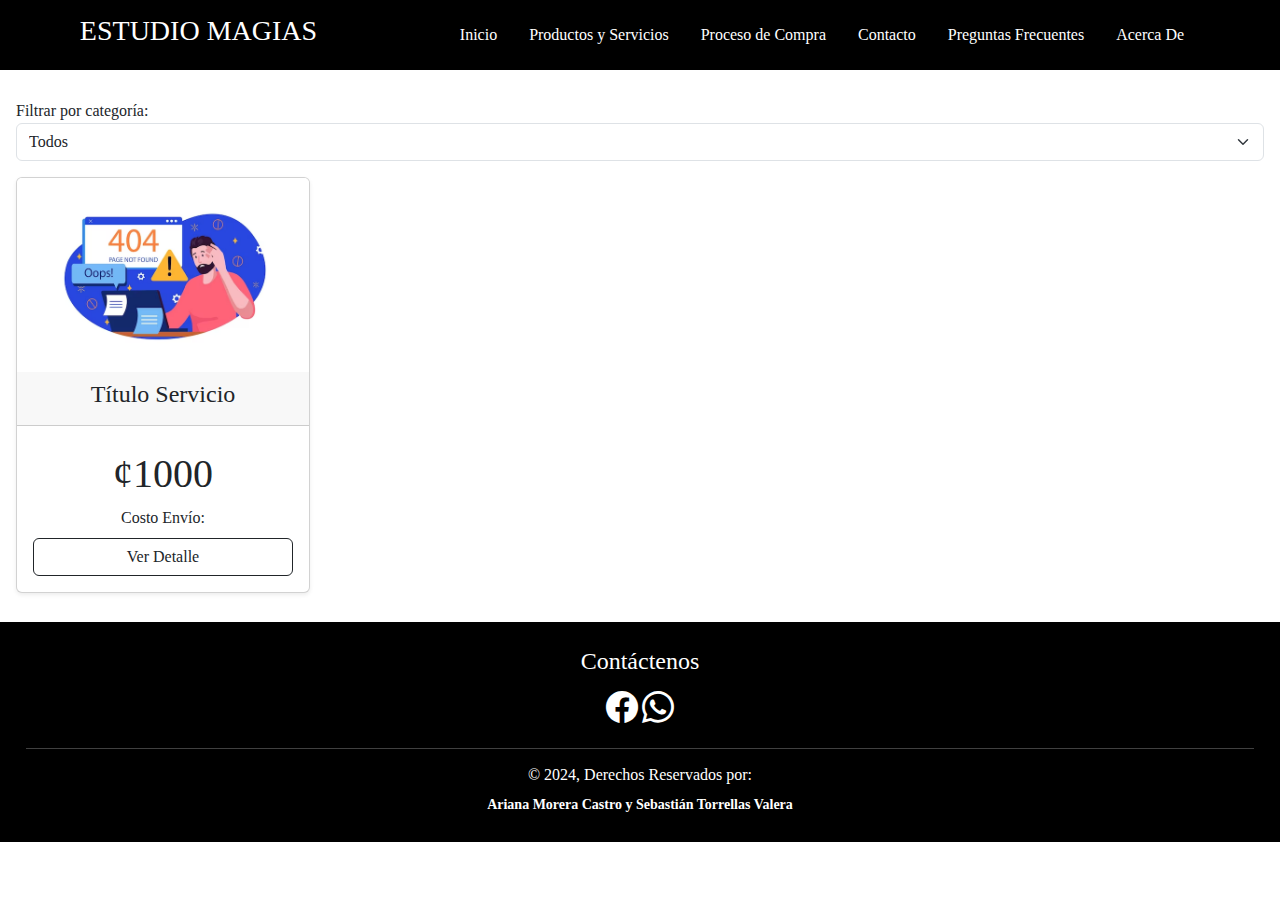
<file: ProductosServicios.html>
<!DOCTYPE html>
<html lang="en">
<head>
    <meta charset="UTF-8">
    <meta name="viewport" content="width=device-width, initial-scale=1.0">
    <link href="https://cdn.jsdelivr.net/npm/bootstrap@5.3.3/dist/css/bootstrap.min.css" rel="stylesheet" integrity="sha384-QWTKZyjpPEjISv5WaRU9OFeRpok6YctnYmDr5pNlyT2bRjXh0JMhjY6hW+ALEwIH" crossorigin="anonymous">
    <link rel="stylesheet" href="./CSS/Principal.css">
    <link rel="stylesheet" href="./CSS/ProductosYServicios.css">
    <link rel="stylesheet" href="https://cdn.jsdelivr.net/npm/bootstrap-icons@1.11.3/font/bootstrap-icons.min.css">
    <title>Productos y Servicios</title>
</head>
<body>
    <!-- Navegador -->
  <nav class="container-fluid" id="navegador" >
    <div  class="navbar nav justify-content-center" data-bs-theme="dark">
    <h3 class="tituloNav">ESTUDIO MAGIAS</h3> 
      <ul class="nav justify-content-center">
        <li class="nav-item">
          <a class="nav-link" href="./index.html">Inicio </a>
        </li>
        <li class="nav-item">
          <a class="nav-link active" href="./ProductosServicios.html">Productos y Servicios</a>
        </li>
        <li class="nav-item">
          <a class="nav-link" href="./ProcesoCompra.html">Proceso de Compra</a>
        </li>
        <li class="nav-item">
          <a class="nav-link" href="./Contacto.html">Contacto</a>
        </li>
        <li class="nav-item">
          <a class="nav-link" href="./PreguntasFrecuentes.html">Preguntas Frecuentes</a>
        </li>
        <li class="nav-item">
          <a class="nav-link" href="./AcercaDe.html">Acerca De</a>
        </li>
      </ul>
    </div>
  </nav>
    <!-- Fin  Navegador -->
    <main class="container-fluid p-3">
      <div class="mb-3" class="filtro">
          <label for="filter">Filtrar por categoría:</label>
          <select id="filter" class="form-select">
              <option value="all">Todos</option>
              <!-- Opciones de categorías se añadirán dinámicamente aquí -->
          </select>
      </div>
      <div id="producto-lista" class="row row-cols-1 row-cols-sm-2 row-cols-md-4 g-4">
<!--Inicio Servicio-->
          <div class="col">
              <div class="card shadow-sm text-center">
                  <img src="./Imagenes/NoEncontrado.avif" class="card-img-top" style="max-height:460px;" role="img"  class="img-fluid" 
                      alt="Imagen" />
                  <div class="card-header">
                      <h4 class="card-title">Título Servicio</h4>
                  </div>
                  <div class="card-body">
                      <p class="card-title"></p>
                      <h1 class="card-title">&cent;1000</h1>
                      <p class="card-title">Costo Envío:</p>
                      <p class="card-title"></p>
                      <div class="d-grid gap-2">
                        <button type="button" class="btn btn-outline-dark" >Ver Detalle</button>
                      </div>

                  </div>
              </div>
          </div>
          <!--Fin-->
      </div>
  </main>

  <!-- Footer inicio -->
  <footer>      
    <div class="container-fluid">
  <h4>Contáctenos</h4>
      <a href="https://www.facebook.com/osvaldoquesadafotografo?mibextid=ZbWKwL"><i class="bi bi-facebook"></i>
</a>
<a href="https://wa.me/qr/DXZ2EVTI2BHXD1 "><i class="bi bi-whatsapp"></i>
</a>
    </div>   
     <hr>
    <div class="container-fluid">
      <h6>© 2024, Derechos Reservados por: </h6>
      <small>
        <b>Ariana Morera Castro y Sebastián Torrellas Valera</b>
      </small>
    </div>
  </footer>
    
    <!-- Footer fin -->
    
    <script src="https://cdn.jsdelivr.net/npm/bootstrap@5.3.3/dist/js/bootstrap.bundle.min.js" integrity="sha384-YvpcrYf0tY3lHB60NNkmXc5s9fDVZLESaAA55NDzOxhy9GkcIdslK1eN7N6jIeHz" crossorigin="anonymous"></script>
  
    <script
    src="https://code.jquery.com/jquery-3.7.1.js"
    integrity="sha256-eKhayi8LEQwp4NKxN+CfCh+3qOVUtJn3QNZ0TciWLP4="
    crossorigin="anonymous"></script>
    <script src="./Js/ProcesoCompra.js"></script>
    <script src="./Json/Productos.js"></script>
    <script src="./Js/ProductoServicio.js"></script>
    <script src="./Js/notify.min.js"></script> 
</body>
</html>
</file>
<file: CSS/Principal.css>
.nav-link {
    color: #fff;
    text-align: center;
    background-color: #000;
   
}
#navegador{
  background-color: #000;
  padding: 0.5%;
  text-align: center;
  color: #fff;
  margin: 0%;

}
.contenedor{
  margin: 0%;
}
main{
    margin: 1%;
    padding: 0%;
}
* {
    margin: 0;
    padding: 0;
    font-family:'Times New Roman', Times, serif
  }

  footer{

    background-color: #000;
    color: #fff;
    padding: 2%;
    text-align: center;
    width: 100%;
    list-style: none;
    img{
      margin: 1%;
    }
     a{
      color: #000;
    }
  }


.tituloNav{
  text-align: left;
  margin-right: 10%;

}

footer a i{
  color: #fff;
  font-size: 200%;
  list-style: none;
}
.navbar{
  margin: 0%;
}
</file>
<file: CSS/AcercaDe.css>
.contenedor{
display: flex;
flex-wrap: wrap;
justify-content: center;
margin: 0.5%;
}
.card{
    margin-top: 0.5%;
    margin-left:5% ;
    margin-right: 5%;
        background-color: #000;
        color: #fff;
    border: 2px 10px 10px solid #000;
    ul  li{
        background-color: #b4b4b4;
    }
}
.card:hover {
    box-shadow: 5px 5px 20px rgba(0, 0, 0, 0.8);
    transform: translateY(-2%);
  }
.body-redes{
    justify-content: center;
    text-align: center;
        a  {
        color: #fff;
        font-size: 200%;
    }
}

.subtitulo {
    text-shadow: 5px 5px 10px #53fabd;
    text-align: center;
    margin: 1.52%;
    
  }
</file>
<file: CSS/DetalleProductos.css>
.regresar {
    color: white;
    font-size: 2em;
  }
  
  .regresar:hover {
    color: gainsboro;
  }
  
  .nombreProducto {
    background-color: #B4B4B4;
  }
  
  .detalle {
    border-color: #000000;
    border: solid;
  }
  
  .galeria {
    padding: 1em;
    padding-top: 2em;
  }
  
  .imagenGaleria {
    width: 80%;
    height: auto;
    margin-bottom: 10%;
  }
  
  .colImagen {
    text-align: center;
  }
  
  .btnCompra a {
    text-decoration: none;
    color: #FFFFFF;
  }
  
  .link a {
    color: #000000;
  }
  
  .link a:hover {
    background-color: #e4e4e4;
  }

  .imagen {
    margin-bottom: 5%;
  }

/* Reseñas */
.star {
  font-size: 2rem;
  cursor: pointer;
  color: gray; 
}
.star.selected {
  color: gold;
}
.star.hover {
  color: gold;
}
.comment-box {
  margin-top: 10px;
}
.resenas {
  padding-top: 2em;
}

.calificacion {
  font-size: 1.5rem;
  font-family: Arial, sans-serif;
}
.sinCalificacion {
  font-size: 1.3rem;
}

.comentario {
  font-size: 1.3rem;
  min-height: 2em;
}

.estrellas {
  font-size: 2.5rem;
  display: flex;
}

.resena {
  padding-bottom: 2em;
  padding-top: 1em;
}



e {
  color: gold;
}
</file>
<file: CSS/Devolucion.css>
body {
    font-family: Arial, sans-serif;
    background-color: #f8f9fa;
    padding-top: 2%;
}
.container {
    max-width: 65%;
    background-color: #fff;
    padding: 1.2em;
    border-radius: 1em;
    box-shadow: 0 2px 10px rgba(0, 0, 0, 0.1);
}
h1 {
    font-size: 2rem;
    margin-bottom: 2%;
    color: #333;
}
p {
    line-height: 1.6;
    color: #555;
    text-align: justify;
}
</file>
<file: CSS/ProcesoCompra.css>
.info{
    margin-left: 20%;
    margin-right: 20%;
    justify-content: center;  
}
.paginacion{
    margin: 2%;
}
.compra{
    text-shadow: 5px 5px 10px #53fabd;
    text-align: center;
    margin: 1%;

}
.principal{
 
    .titulo{
        color: #000;

    }
}
.conte{
    background: radial-gradient( circle,#000000, #b4b4b4);
     
    margin: 0%;
}
.conte2{
    background: radial-gradient( circle,#000000, #b4b4b4);
     color: #fff;
    margin: 0%;
}
.modal-footer {
    background-color: #000;
    color: #fff;
button{
    background-color: #b4b4b4;
    color: #000;
}    
}

.modal-header{
    background-color: #000;
    color: #fff;
    .btn-close i{
        color: #fff;
    }
}
.modal-body{
    background-color: #000;
    color: #fff;
}
</file>
<file: CSS/PreguntasFrecuentes.css>
#preguntas-contenedor{

    display: grid;
    max-width: 100%;
    grid-template-columns: 25% 25% 25% 25%;
    margin: 2%;

  justify-items: center;
   
}
.card{
  margin: 2%;
  a{
    color: #53fabd;
  }
}
.card:hover {
  transform: translateY(-5%);
  transition: 2s;
  }
@media (max-width : 720px) {
    #preguntas-contenedor{
        max-width: 95%;
        grid-template-columns: 100% ;
        justify-content: center;
        text-align: center;
         margin: 2.5%;
    
       
    }
}
.card-header{
  background: radial-gradient( circle,#000000, #b4b4b4);
    color: #fff;
}  
.card-body{
background-color: #000;
color: #fff;
    box-shadow: 10px 15px 20px #b4b4b4;
    transform: translateY(-2%);
    ul li{
      text-align: start;
    }
}
#subtitulo{
    text-shadow: 5px 5px 10px #53fabd;
    text-align: center;
    margin: 0.5%;
  }
</file>
<file: CSS/ProductosYServicios.css>
#filter {
    background-color: #fff;
}

.card{
    img{
        max-height: 80%;
    }
}
select option:checked {
    background-color: #b4b4b4; 
    color: white; 
}
</file>
